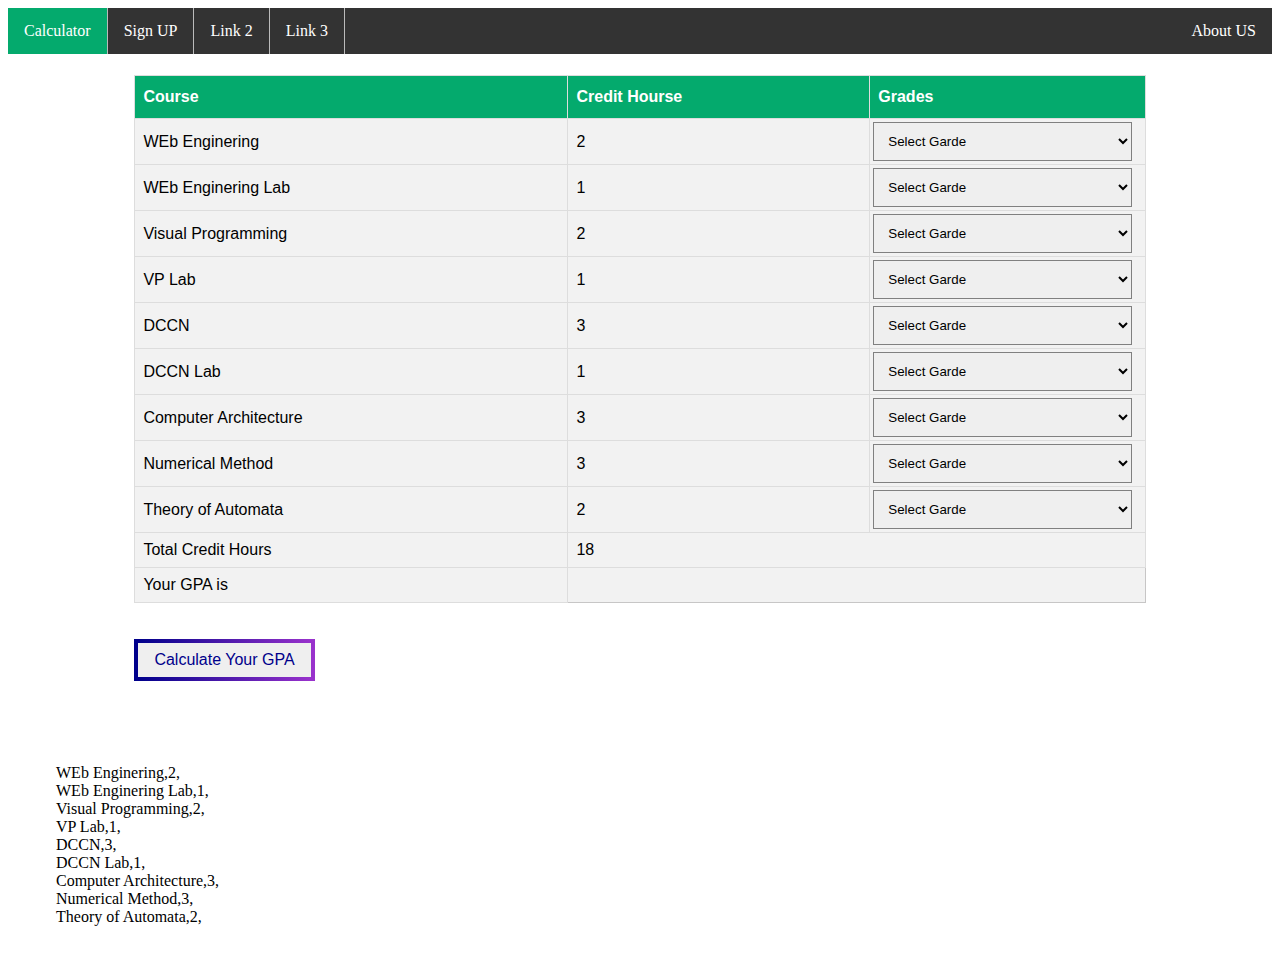
<file: index.html>
<!DOCTYPE html>
<html>

<head>
  <link rel="stylesheet" href="css/table.css">
  <link rel="stylesheet" href="css/button.css">
  <script src="javascript/calculator.js" defer></script>
  <script src="javascript/nav.js" defer></script>
  <title>Javascript Calculator</title>
</head>

<body>
  <div id="rootVegetables"></div>
  <table class="center" id="courses">
    <tr>
      <h1>
        <th>Course</th>
        <th>Credit Hourse</th>
        <th>Grades</th>
    </tr>
    <tr>
      <td>WEb Enginering</td>
      <td>2</td>
      <td>
        <select id="gradeSelect0" onchange="addGrade('WEb Enginering',this.value)">
          <option value="" selected>Select Garde</option>
        </select>
      </td>
    <tr>
      <td>WEb Enginering Lab</td>
      <td>1</td>
      <td>
        <select id="gradeSelect1" onchange="addGrade('WEb Enginering Lab',this.value)">
          <option value="" selected>Select Garde</option>
        </select>
      </td>
    </tr>
    <tr>
      <td>Visual Programming</td>
      <td>2</td>
      <td>
        <select id="gradeSelect2" onchange="addGrade('Visual Programming',this.value)">
          <option value="" selected>Select Garde</option>
        </select>
      </td>
    </tr>
    <tr>
      <td>VP Lab</td>
      <td>1</td>
      <td>
        <select id="gradeSelect3" onchange="addGrade('VP Lab',this.value)">
          <option value="" selected>Select Garde</option>
        </select>
      </td>
    </tr>
    <tr>
      <td>DCCN</td>
      <td>3</td>
      <td>
        <select id="gradeSelect4" onchange="addGrade('DCCN',this.value)">
          <option value="" selected>Select Garde</option>
        </select>
      </td>
    </tr>
    <tr>
      <td>DCCN Lab</td>
      <td>1</td>
      <td>
        <select id="gradeSelect5" onchange="addGrade('DCCN Lab',this.value)">
          <option value="" selected>Select Garde</option>
        </select>
      </td>
    </tr>
    <tr>
      <td>Computer Architecture</td>
      <td>3</td>
      <td>
        <select id="gradeSelect6" onchange="addGrade('Computer Architecture',this.value)">
          <option value="" selected>Select Garde</option>
        </select>
      </td>
    </tr>
    <tr>
      <td>Numerical Method</td>
      <td>3</td>
      <td>
        <select id="gradeSelect7" onchange="addGrade('Numerical Method',this.value)">
          <option value="" selected>Select Garde</option>
        </select>
      </td>
    </tr>
    <tr>
      <td>Theory of Automata</td>
      <td>2</td>
      <td>
        <select id="gradeSelect8" onchange="addGrade('Theory of Automata',this.value)">
          <option value="" selected>Select Garde</option>
        </select>
      </td>
    </tr>
    <tr>
      <td>Total Credit Hours</td>
      <td colspan="2" id="tch"></td>
    </tr>
    <tr>
      <td>Your GPA is </td>
      <td style="font-weight:bold;" colspan="2" id="gpa"></td>
    </tr>
  </table>
  <div class="parent">
    <button type="button" onclick="cl=true;calculateGpa();" 
    class="btn-gradient-1">Calculate Your GPA</button>

  </div>
  <div style="width: 50%;margin:2rem;color: crimson;">
    <div id="error"></div>
    <ul id="errorsList">
    </ul>
  </div>
  <div style="margin: 3rem;" id="obj"></div>
  <div id="ff"></div>

</body>

</html>
</file>
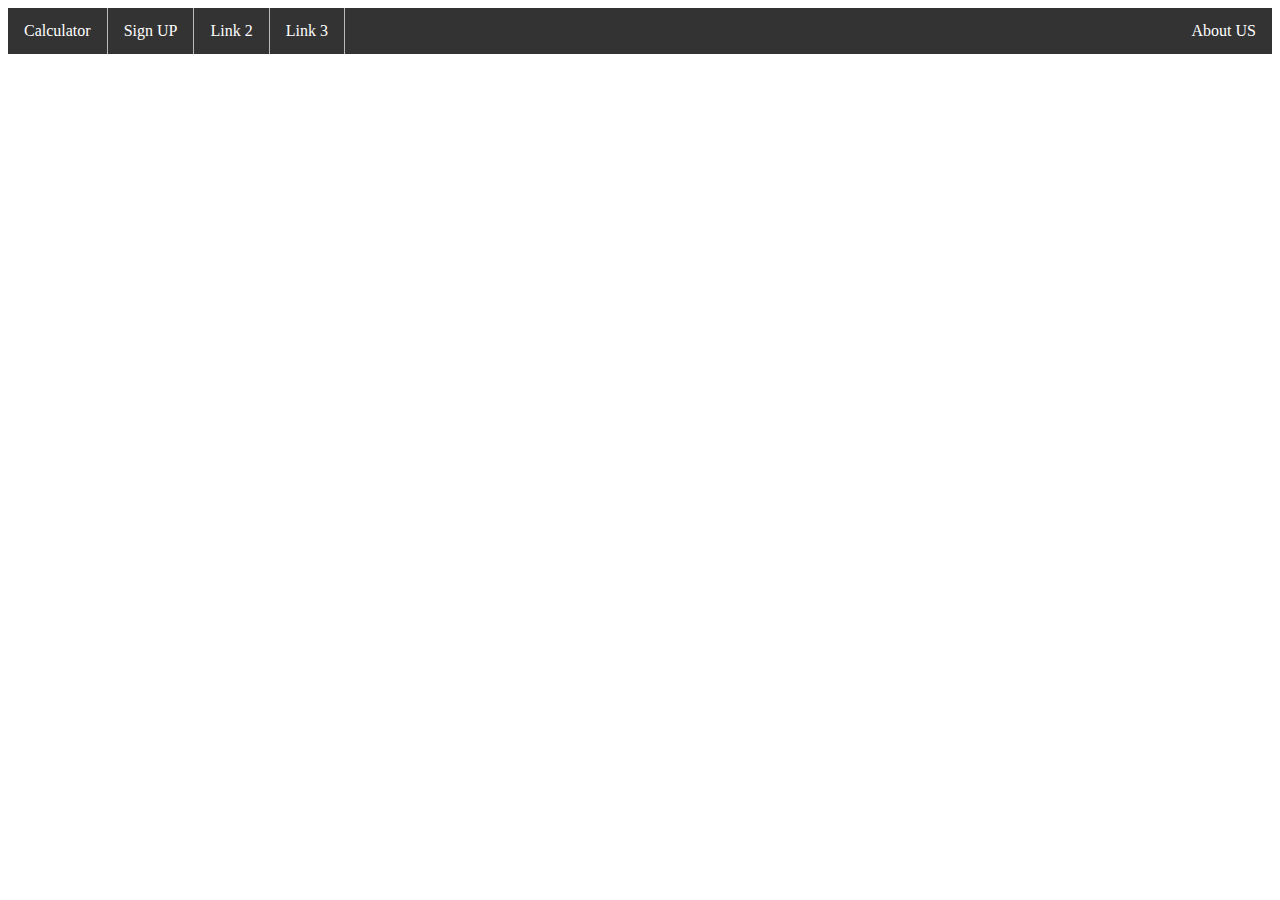
<file: roots.html>
<!DOCTYPE html>
<html>
<head>
<link rel="stylesheet" href="css/nav-list.css">
</head>
<body >

<ul class="ul">
  <li><a id="child1" href="index.html">Calculator</a></li>
  <li ><a id="child2" href="signup.html">Sign UP</a></li>
  <li><a id="child3">Link 2</a></li>
  <li><a id="child4">Link 3</a></li>
  <li style="float:right"><a id="child5" href="#aboutus">About US</a></li>
</ul>

</body>
</html>
</file>
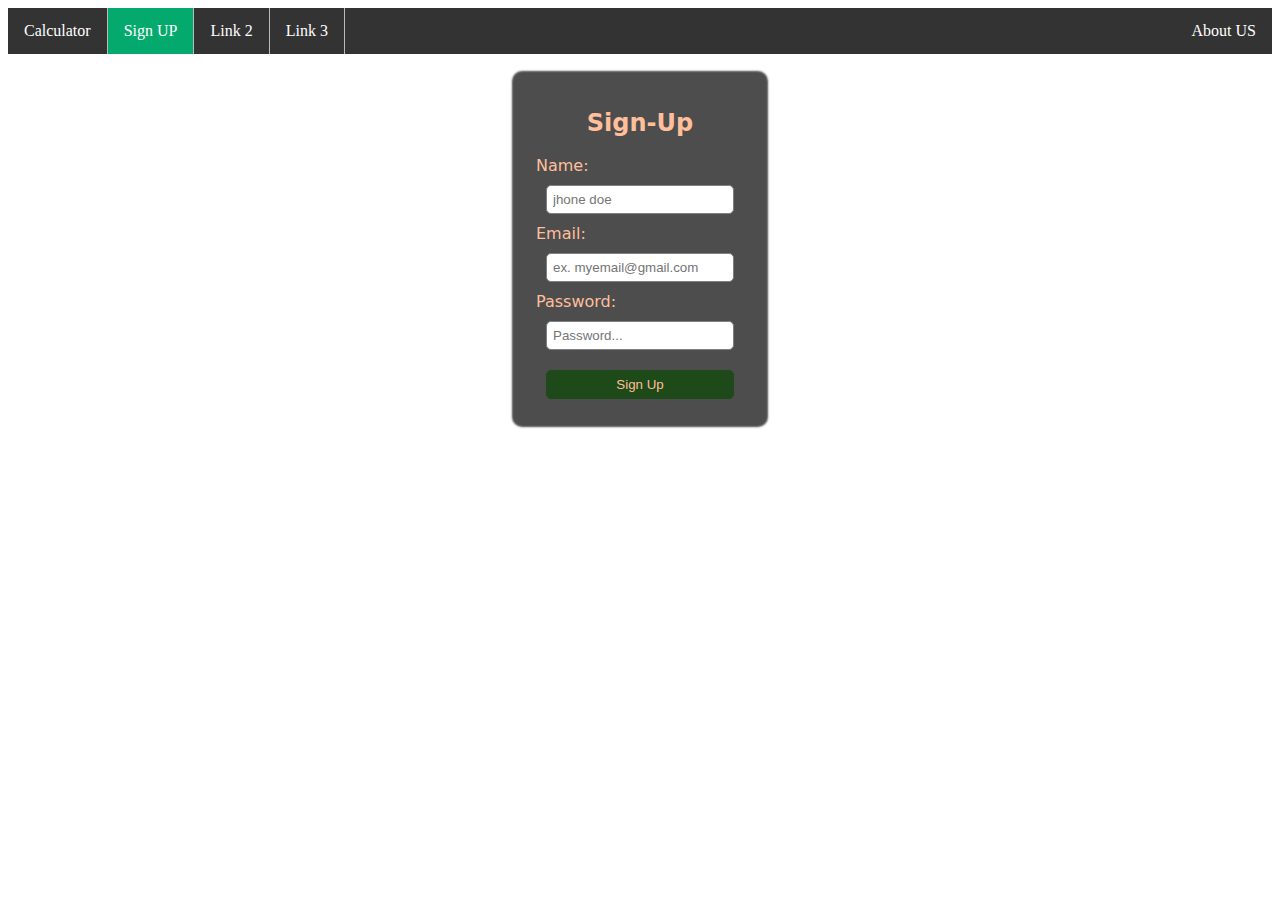
<file: signup.html>
<!DOCTYPE html>
<html lang="en">
<head>
    <meta charset="UTF-8">
    <meta http-equiv="X-UA-Compatible" content="IE=edge">
    <script src="javascript/nav.js" defer></script>
    <link rel="stylesheet" href="css/sign-up.css">
    <title>Sign-Up-Form</title>
</head>
<body>
    <div id="rootVegetables"></div>
    
    <form action="">
        <h2 style="text-align: center;">Sign-Up</h2>
        <label for="">Name:</label>
        <input name="name" id="name" placeholder="jhone doe" required>
        <label for="">Email:</label>
        <input type="email" name="email" id="email" placeholder="ex. myemail@gmail.com" required>
        <label for="">Password:</label>
        <input type="password" name="password" id="password" placeholder="Password..." required>
        <input type="submit" value="Sign Up">
    </form>
    <script>

    </script>
</body>
</html>
</file>
<file: css/table.css>
html {
    scroll-behavior: smooth;
    max-width: 100%;
    overflow-x: hidden;
}

#courses {
    font-family: Arial, Helvetica, sans-serif;
    border-collapse: collapse;
    width: 80%;
}

#courses td,
#courses th {
    border: 1px solid #ddd;
    padding: 8px;
    overflow: hidden;
}

#courses tr {
    background-color: #f2f2f2;
}

#courses th {
    padding-top: 12px;
    padding-bottom: 12px;
    text-align: left;
    background-color: #04AA6D;
    color: white;
}

select {
    display: inline-block;
    vertical-align: top;
    overflow: hidden;
    border: solid grey 1px;
    padding: 10px;
    margin: -5px -20px -5px -5px;
    width: 100%;
}
#gpa{
    font-weight: bold;
    border: 1.5px solid #c7c6c6 !important;
}
.center {
    margin-left: auto;
    margin-right: auto;
}
</file>
<file: css/button.css>
.btn-gradient-1 {
    border-width: 4px;
    border-style: solid;
    border-image: linear-gradient(to right, darkblue, darkorchid) 1;
  }
  
  
  /* demo stuff */
  .parent {
    display: flex;
    flex-wrap: wrap;
    gap: 1rem;
    padding: 1rem 10%;
    align-items: center;
    min-height: 9vh;
  }
  
  .btn-gradient-1 {
    position: relative;
    display: inline-flex;
    justify-content: center;
    align-items: center;
    font-size: 1em;
    color: darkblue;
    padding: 0.5rem 1rem;
    cursor: pointer;
  }
</file>
<file: css/nav-list.css>
.ul {
    list-style-type: none;
    margin: 0;
    padding: 0;
    overflow: hidden;
    background-color: #333;
  }
  
  .ul li {
    float: left;
    border-right:1px solid #bbb;
  }
  
  .ul li:last-child {
    border-right: none;
  }
  
  .ul li a {
    display: block;
    color: white;
    text-align: center;
    padding: 14px 16px;
    text-decoration: none;
  }
  
  .ul li a:hover:not(.active) {
    background-color: #111;
  }
  
  .ul .active {
    background-color: #04AA6D;
  }
</file>
<file: css/sign-up.css>
form {
    margin: 20px auto;
    display: flex;
    flex-direction: column;
    justify-content: center;
    width: 250px;
    padding: 20px;
    height: 350px;
    font-family: system-ui, -apple-system, BlinkMacSystemFont, 'Segoe UI', Roboto, Oxygen, Ubuntu, Cantarell, 'Open Sans', 'Helvetica Neue', sans-serif;
    background:#4D4D4D ;
    color: #FFBF9B;
    border: 1px solid #4D4D4D;
    border-radius: 7px;
    box-sizing: border-box;
    box-shadow: 0 0 2px 3px  #4D4D4D;
    
}
input{
    margin: 10px;
    padding: 6px;
    border: 1px solid gray;
    border-radius: 5px;
}
input[type='email']:focus, input[type='password']:focus{
    background: #333131;
    color:#FFBF9B ;
    outline: none;

}
input[type='submit']{
    background: #1e4918;
    color: #FFBF9B;
    border: 1px solid #1e4918;
}
input[type='submit']:hover{
    background: #255c1e;
    border:1px solid #255c1e;
    box-shadow: 0px 0px 3px 2px #255c1e;
    
}
</file>
